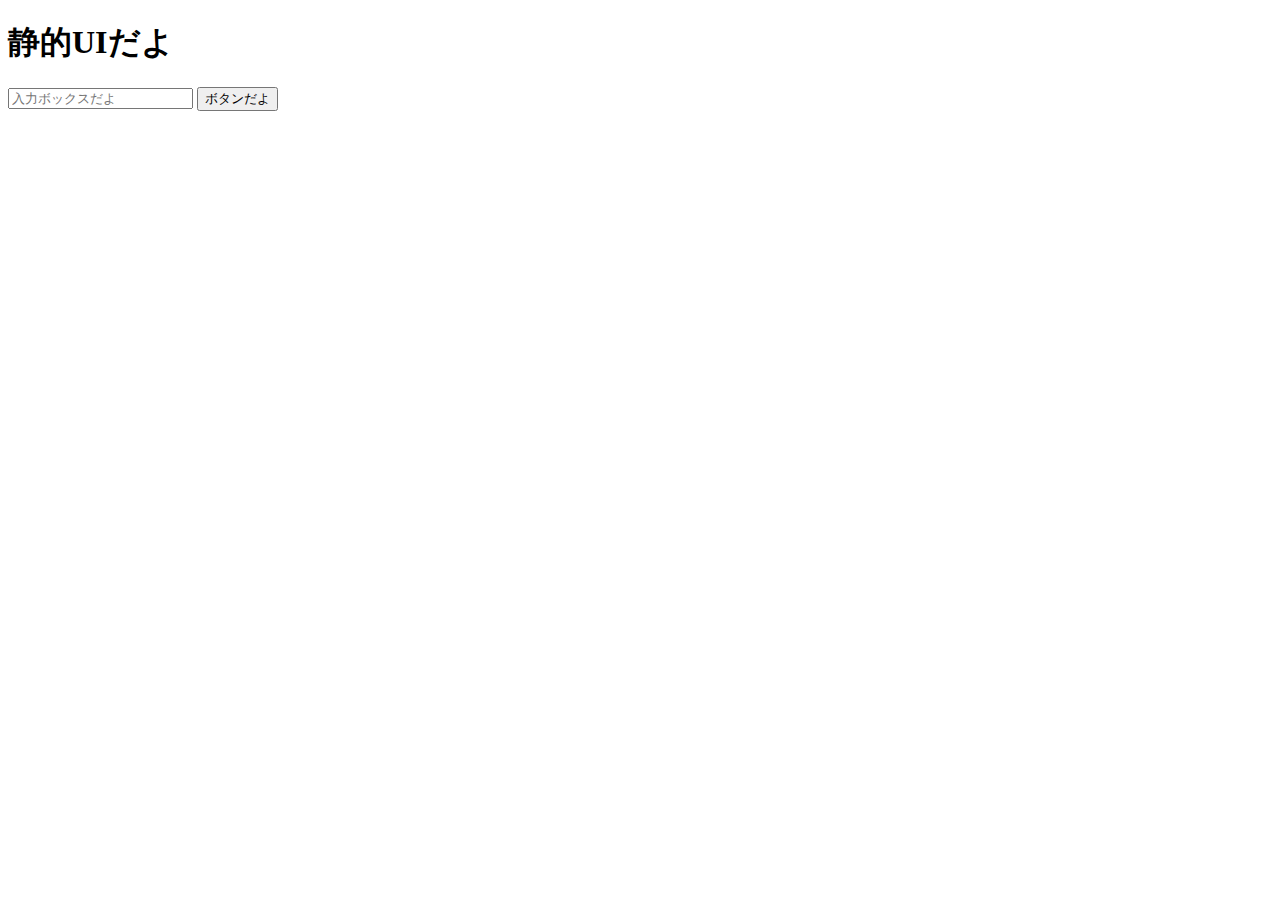
<file: gui-2/index.html>
<!DOCTYPE html>
<html>
	<head>
		<title>GUIのサンプルだよ</title>
		<meta charset="UTF-8" />
	</head>
	<body>
		<h1>静的UIだよ</h1>
		<input type="text" placeholder="入力ボックスだよ" />
		<input type="button" value="ボタンだよ" onclick="javascript:alert('押したよ')" />
	</body>
</html>
</file>
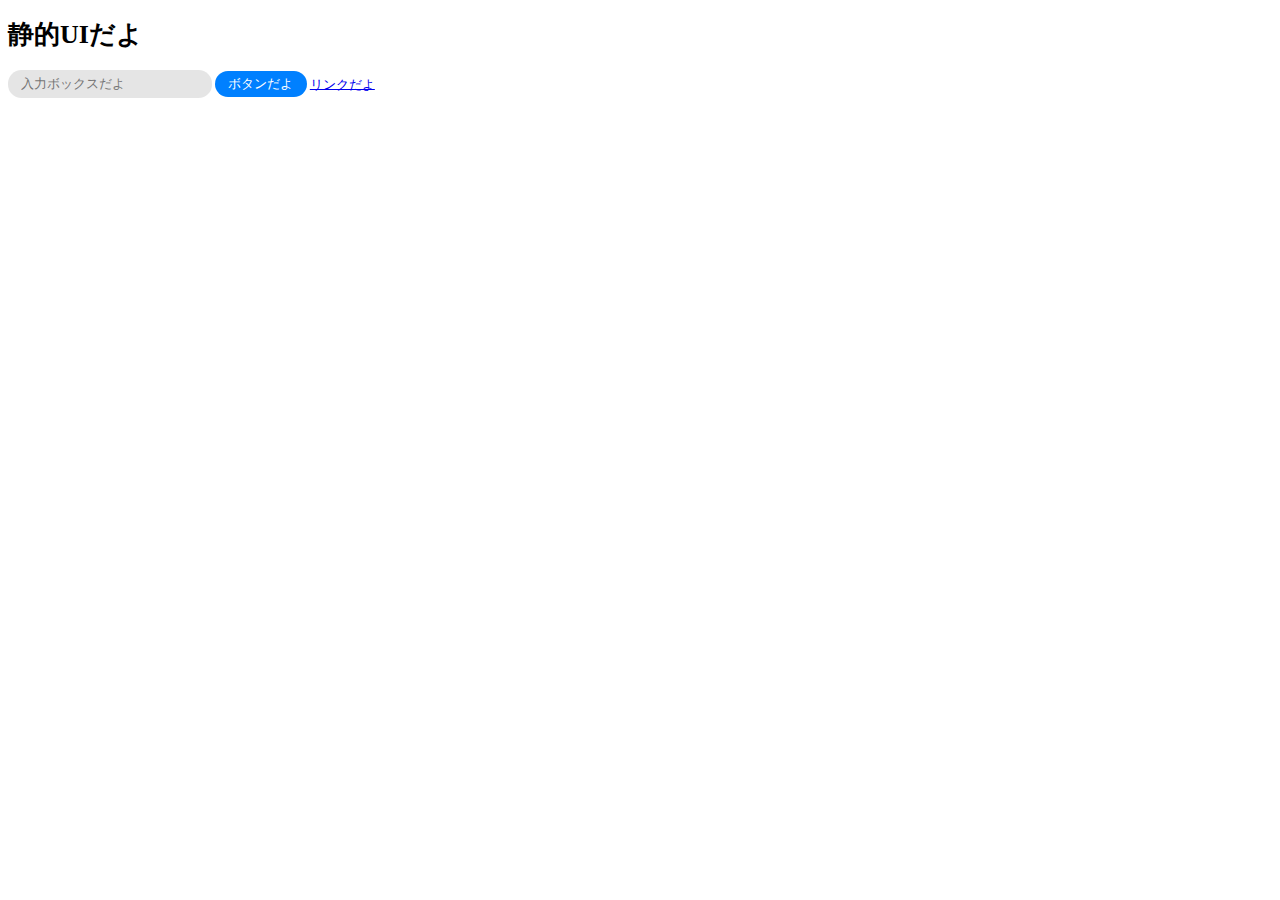
<file: gui-3/res/index.html>
<!DOCTYPE html>
<html>
	<head>
		<title>GUIのサンプルだよ</title>
		<meta charset="UTF-8" />
		<link rel="stylesheet" href="style.css" />
	</head>
	<body>
		<h1>静的UIだよ</h1>
		<input type="text" placeholder="入力ボックスだよ" />
		<input type="button" value="ボタンだよ" onclick="javascript:alert('押したよ')" />
		<a href="sub.html">リンクだよ</a>
	</body>
</html>
</file>
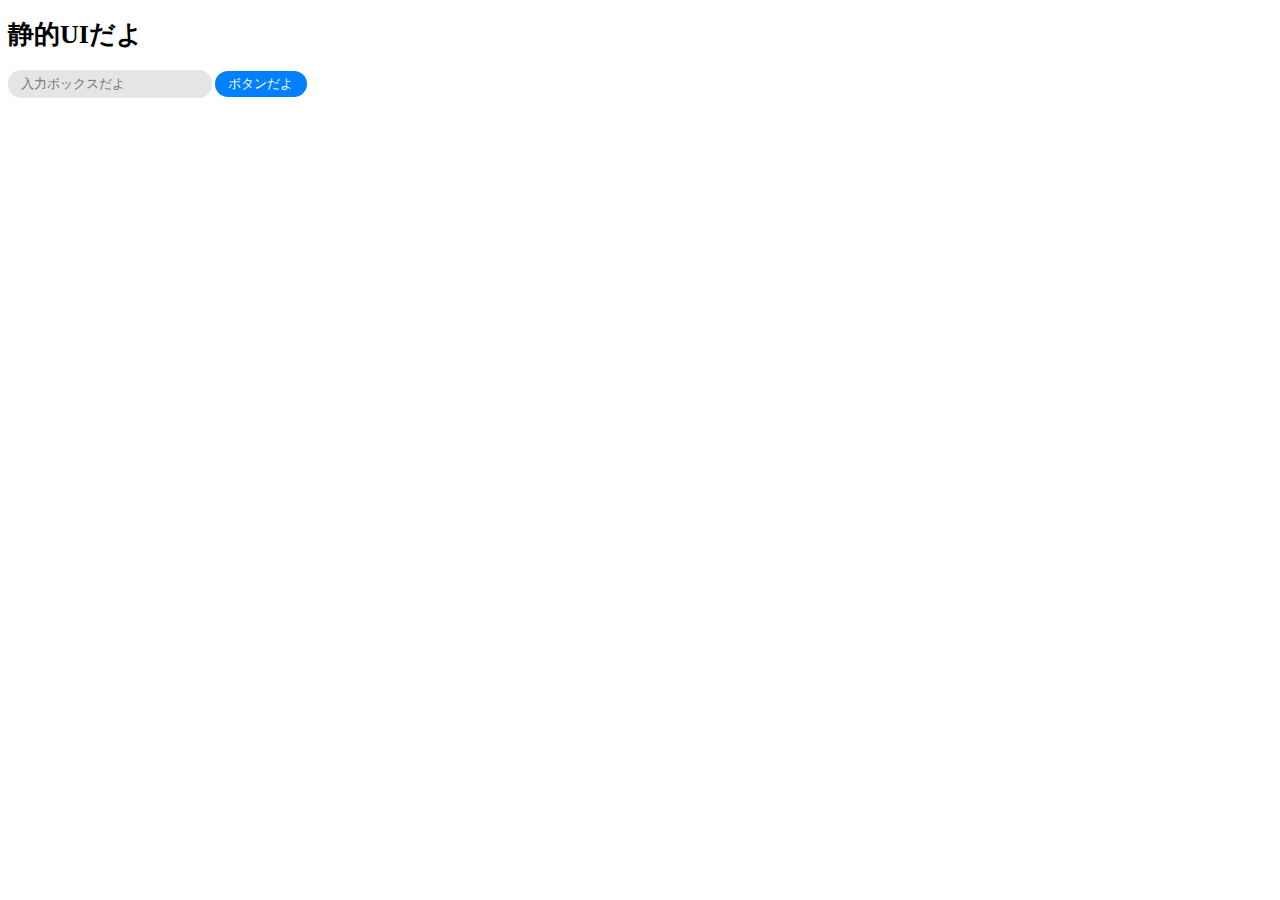
<file: gui-4/res/index.html>
<!DOCTYPE html>
<html>
	<head>
		<title>GUIのサンプルだよ</title>
		<meta charset="UTF-8" />
		<link rel="stylesheet" href="style.css" />
		<script src="script.js"></script>
	</head>
	<body>
		<h1>静的UIだよ</h1>
		<input id="input-box" type="text" placeholder="入力ボックスだよ" />
		<input type="button" value="ボタンだよ" onclick="notify('execute')" />
	</body>
</html>
</file>
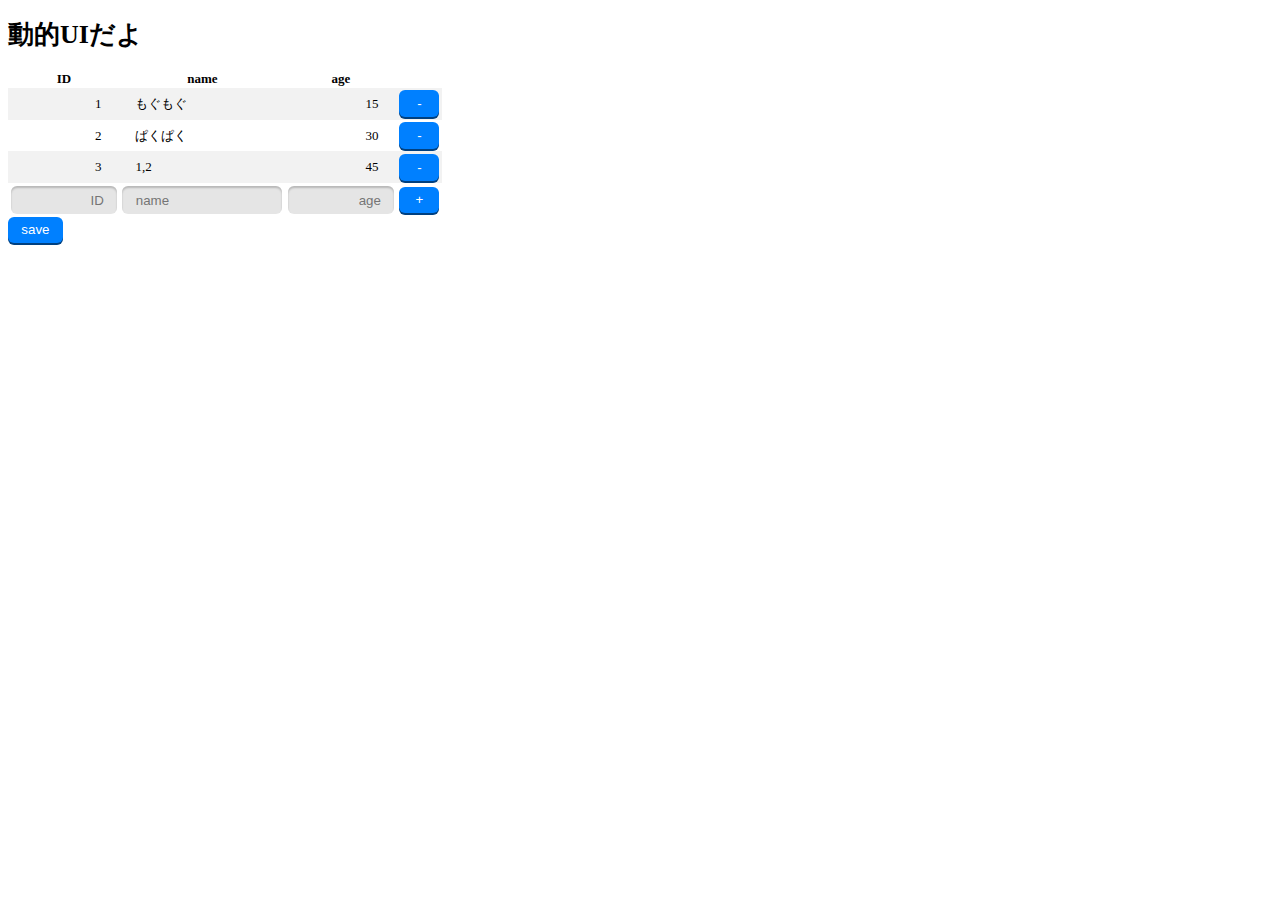
<file: gui-5/res/index.html>
<!DOCTYPE html>
<html>
	<head>
		<title>GUIのサンプルだよ</title>
		<meta charset="UTF-8" />
		<link rel="stylesheet" href="style.css" />
		<script src="script.js"></script>
	</head>
	<body onload="init(this)">
		<template id="row-origin">
			<tr>
				<td><p class="id"></p></td>
				<td><p class="name"></p></td>
				<td><p class="age"></p></td>
				<td><input class="remove" type="button" value="-" onclick="onRemoveClicked(this)" /></td>
			</tr>
		</template>
		<h1>動的UIだよ</h1>
		<table id="list">
			<thead>
				<tr>
					<th>ID</th>
					<th>name</th>
					<th>age</th>
					<th></th>
				</tr>
			</thead>
			<tbody></tbody>
			<tfoot>
				<tr>
					<td><input class="id" type="text" placeholder="ID" onfocus="this.select()" /></td>
					<td><input class="name" type="text" placeholder="name" onfocus="this.select()" /></td>
					<td><input class="age" type="text" placeholder="age" onfocus="this.select()" /></td>
					<td><input class="add" type="button" value="+" onclick="onAddClicked(this)" /></td>
				</tr>
			</tfoot>
		</table>
		<input class="save" type="button" value="save" onclick="onSaveClicked(this)" />
	</body>
</html>
</file>
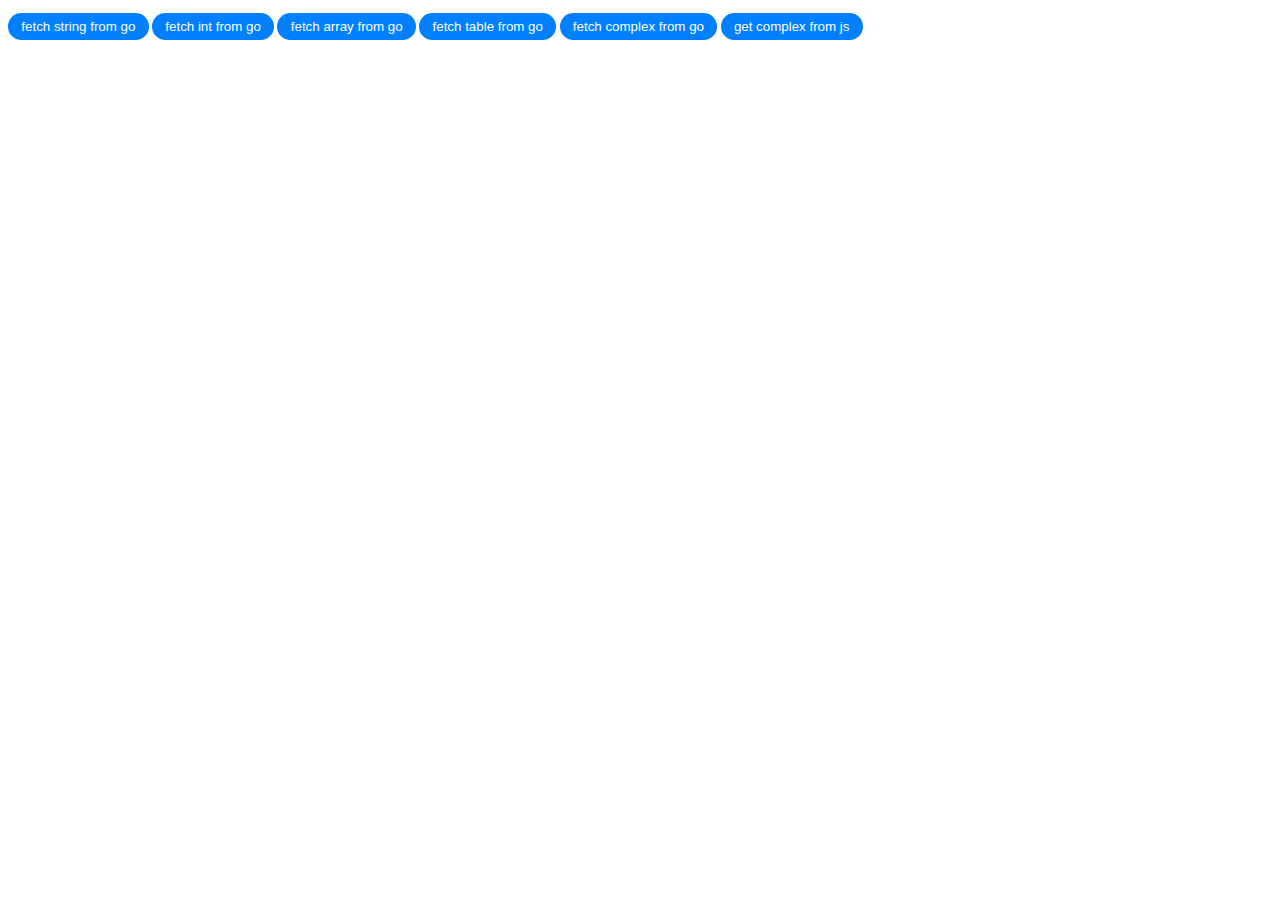
<file: gui-7/res/index.html>
<!DOCTYPE html>
<html>

<head>
	<title>GUIのサンプルだよ</title>
	<meta charset="UTF-8" />
	<link rel="stylesheet" href="style.css" />
	<script src="script.js"></script>
</head>

<body>
	<p id="output"></p>
	<input type="button" value="fetch string from go" onclick="onFetchStringClicked(this)" />
	<input type="button" value="fetch int from go" onclick="onFetchIntClicked(this)" />
	<input type="button" value="fetch array from go" onclick="onFetchArrayClicked(this)" />
	<input type="button" value="fetch table from go" onclick="onFetchTableClicked(this)" />
	<input type="button" value="fetch complex from go" onclick="onFetchComplexClicked(this)" />
	<input type="button" value="get complex from js" onclick="onGetComplexClicked(this)" />
</body>

</html>
</file>
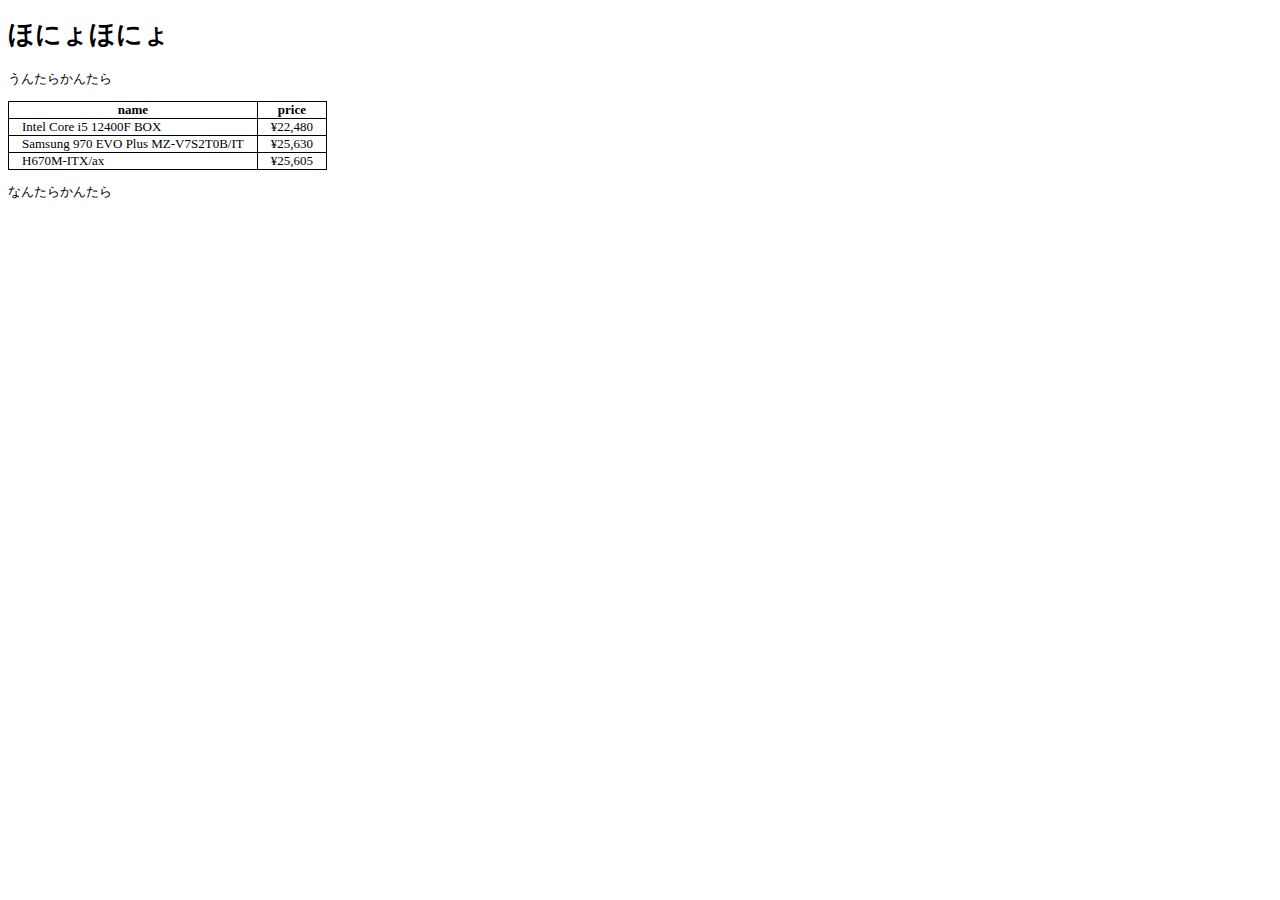
<file: table.html>
<!DOCTYPE html>
<html>
	<head>
		<title>スクレイピングのテスト用ページだよ</title>
		<meta charset="UTF-8" />
		<link rel="stylesheet" href="style.css" />
	</head>
	<body>
		<h1>ほにょほにょ</h1>
		<p>うんたらかんたら</p>
		<table id="list">
			<thead>
				<tr>
					<th>name</th>
					<th>price</th>
				</tr>
			</thead>
			<tbody>
				<tr>
					<td>Intel Core i5 12400F BOX</td>
					<td>¥22,480</td>
				</tr>
				<tr>
					<td>Samsung 970 EVO Plus MZ-V7S2T0B/IT</td>
					<td>¥25,630</td>
				</tr>
				<tr>
					<td>H670M-ITX/ax</td>
					<td>¥25,605</td>
				</tr>
			</tbody>
		</table>
		<p>なんたらかんたら</p>
	</body>
</html>
</file>
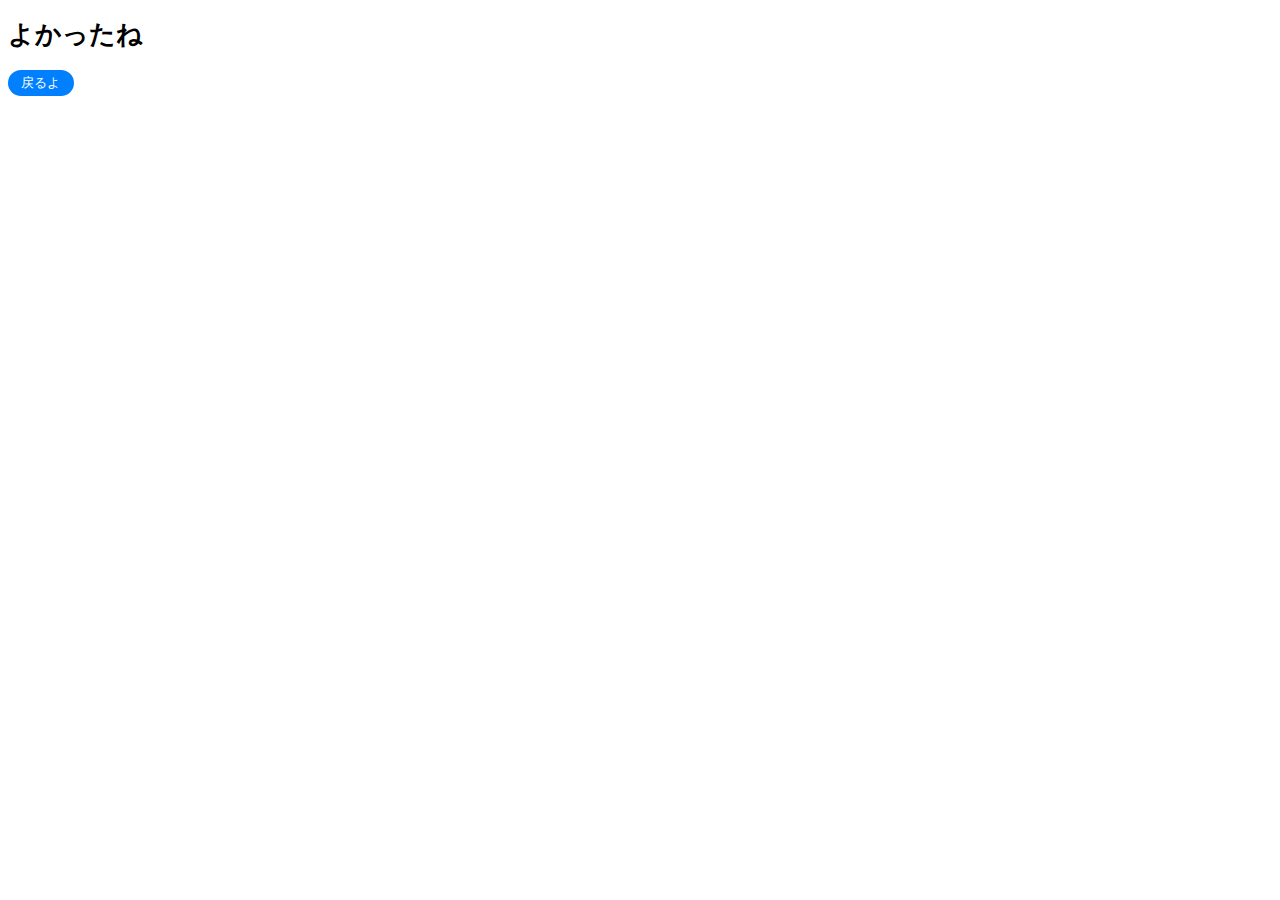
<file: gui-3/res/sub.html>
<!DOCTYPE html>
<html>
	<head>
		<title>リンク先だよ</title>
		<meta charset="UTF-8" />
		<link rel="stylesheet" href="style.css" />
	</head>
	<body>
		<h1>よかったね</h1>
		<input type="button" value="戻るよ" onclick="javascript:history.back()" />
	</body>
</html>
</file>
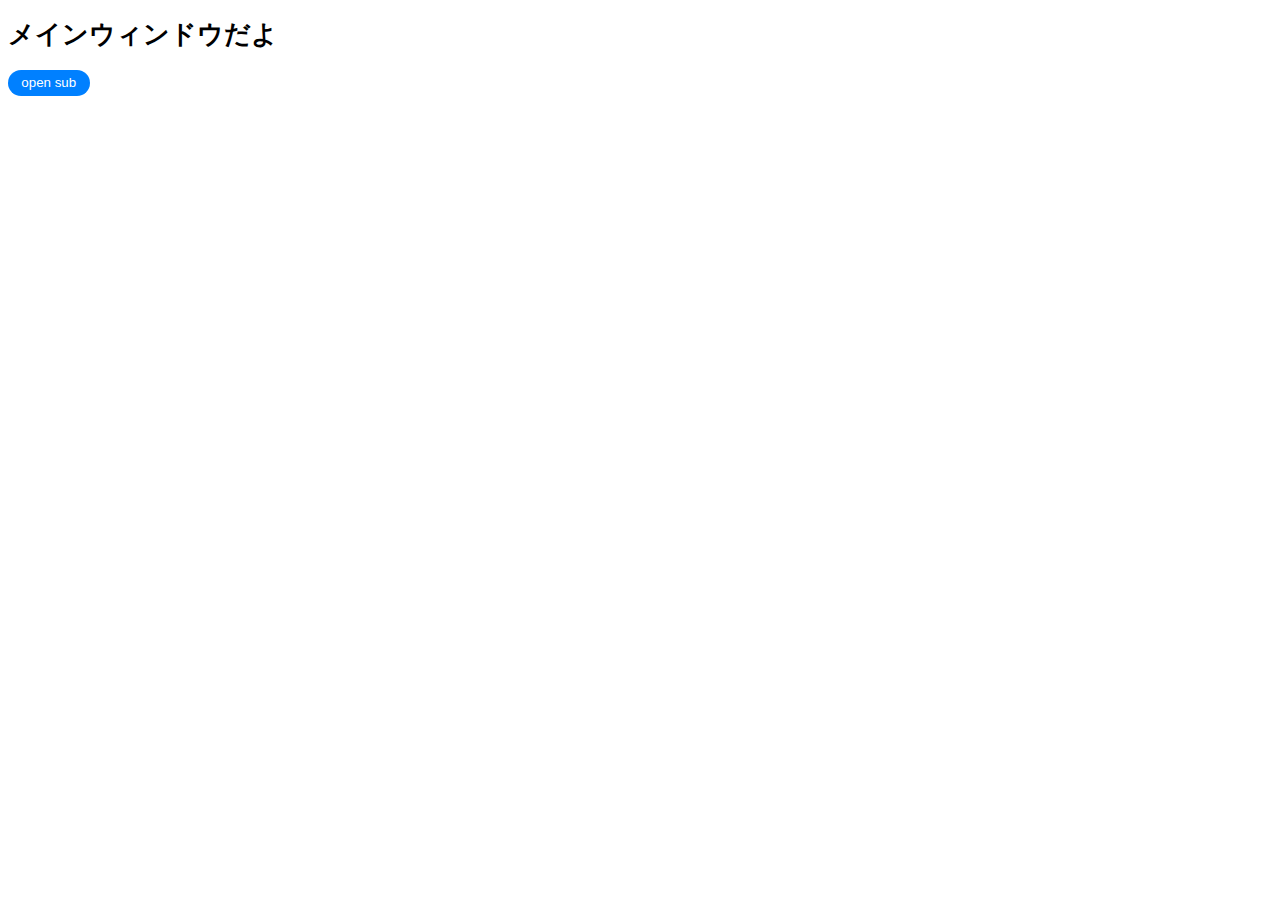
<file: gui-6/res/main.html>
<!DOCTYPE html>
<html>

<head>
	<title>マルチウィンドウのサンプルだよ</title>
	<meta charset="UTF-8" />
	<link rel="stylesheet" href="style.css" />
</head>

<body>
	<h1>メインウィンドウだよ</h1>
	<input type="button" value="open sub" onclick="notify()" />
</body>

</html>
</file>
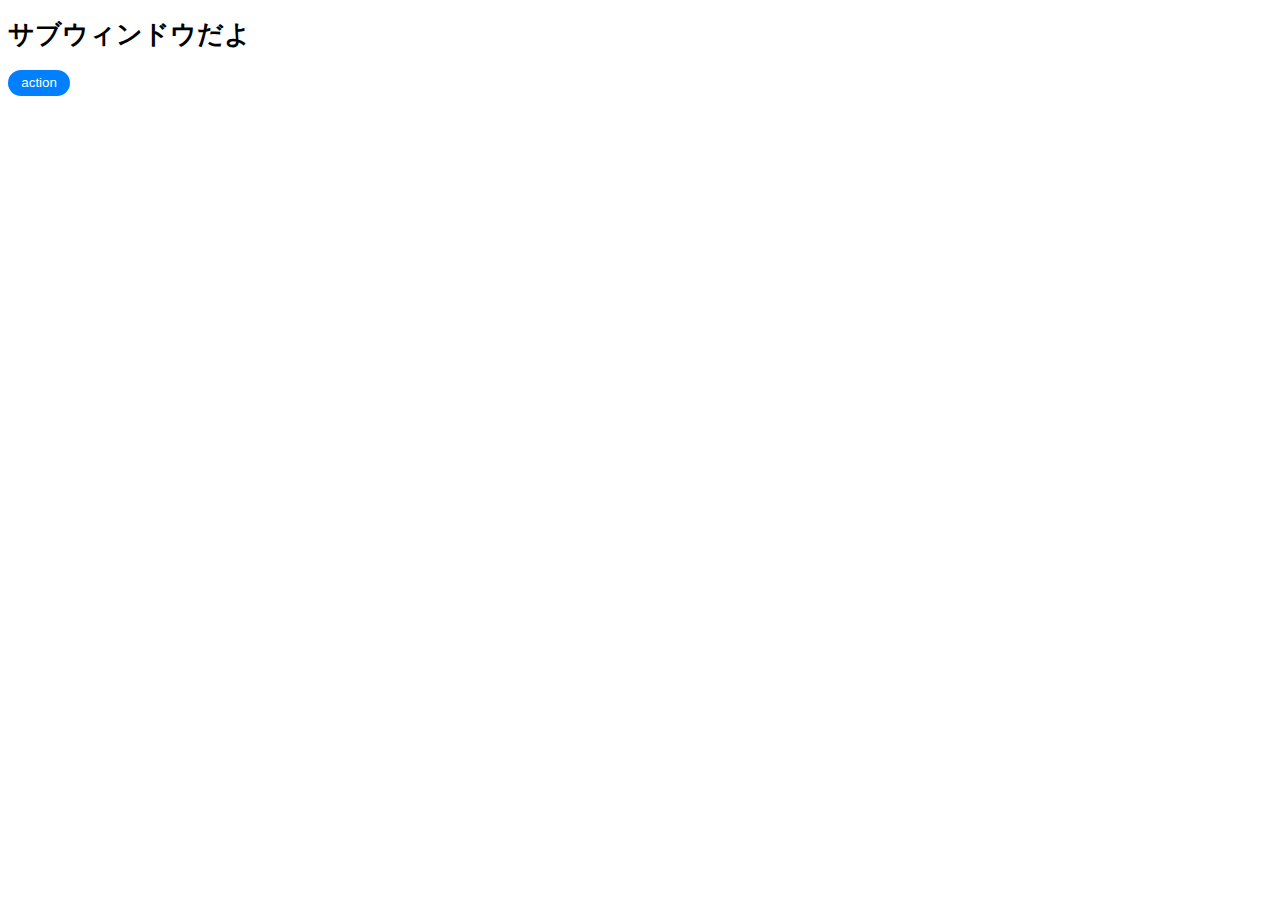
<file: gui-6/res/sub.html>
<!DOCTYPE html>
<html>

<head>
	<title>マルチウィンドウのサンプルだよ</title>
	<meta charset="UTF-8" />
	<link rel="stylesheet" href="style.css" />
</head>

<body>
	<h1>サブウィンドウだよ</h1>
	<input type="button" value="action" onclick="notify()" />
</body>

</html>
</file>
<file: gui-3/res/style.css>
body {
	font-size: small;
}
input[type="text"] {
	background-color: rgba(0, 0, 0, 0.1);
	border: none;
	border-radius: 1em;
	padding: 0.5em 1em;
}
input[type="button"] {
	background-color: rgba(0, 128, 255, 1);
	color: white;
	border: none;
	border-radius: 1em;
	padding: 0.5em 1em;
	line-height: 1;
}
</file>
<file: gui-4/res/style.css>
body {
	font-size: small;
}
input[type="text"] {
	background-color: rgba(0, 0, 0, 0.1);
	border: none;
	border-radius: 1em;
	padding: 0.5em 1em;
}
input[type="button"] {
	background-color: rgba(0, 128, 255, 1);
	color: white;
	border: none;
	border-radius: 1em;
	padding: 0.5em 1em;
	line-height: 1;
}
</file>
<file: gui-5/res/style.css>
body {
	font-size: small;
}

input[type="text"] {
	background-color: rgba(0, 0, 0, 0.1);
	border: none;
	box-shadow: inset 0 2px 2px rgba(0, 0, 0, 0.2);
	border-radius: 6px;
	padding: 0.5em 1em;
}

input[type="text"]:hover {
	background-color: rgba(0, 0, 0, 0.15);
}

input[type="button"] {
	background-color: rgba(0, 128, 255, 1);
	color: white;
	box-shadow: 0 2px rgba(0, 64, 128, 1);
	border: none;
	border-radius: 6px;
	padding: 0.5em 1em;
	line-height: 1;
}

input[type="button"]:hover {
	background-color: rgba(0, 128, 255, 0.8);
}

input[type="button"]:active {
	background-color: rgba(0, 128, 255, 1);
	box-shadow: none;
	position: relative;
	top: 2px;
}

table {
	border: none;
	border-collapse: collapse;
}

th {
	font-weight: bold;
}

td {
	padding: 0.2em;
}

tbody p {
	margin: 0;
	padding: 0 1em;
}

tbody tr:nth-child(odd) {
	background-color: rgba(0, 0, 0, 0.05);
}

.id {
	width: 6em;
	text-align: right;
}

.name {
	width: 10em;
}

.age {
	width: 6em;
	text-align: right;
}

.add, .remove {
	width: 3em;
}
</file>
<file: gui-7/res/style.css>
body {
	font-size: small;
}

input[type="button"] {
	background-color: rgba(0, 128, 255, 1);
	color: white;
	border: none;
	border-radius: 1em;
	padding: 0.5em 1em;
	line-height: 1;
}

input[type="button"]:hover {
	background-color: rgba(0, 128, 255, 0.8);
}

input[type="button"]:active {
	background-color: rgba(0, 128, 255, 1);
}
</file>
<file: style.css>
body {
	font-size: small;
}

table {
	border-collapse: collapse;
}

th {
	font-weight: bold;
}

th, td {
	border: solid 1px black;
	padding: 0 1em;
}
</file>
<file: gui-6/res/style.css>
body {
	font-size: small;
}

input[type="button"] {
	background-color: rgba(0, 128, 255, 1);
	color: white;
	border: none;
	border-radius: 1em;
	padding: 0.5em 1em;
	line-height: 1;
}

input[type="button"]:hover {
	background-color: rgba(0, 128, 255, 0.8);
}

input[type="button"]:active {
	background-color: rgba(0, 128, 255, 1);
}
</file>
